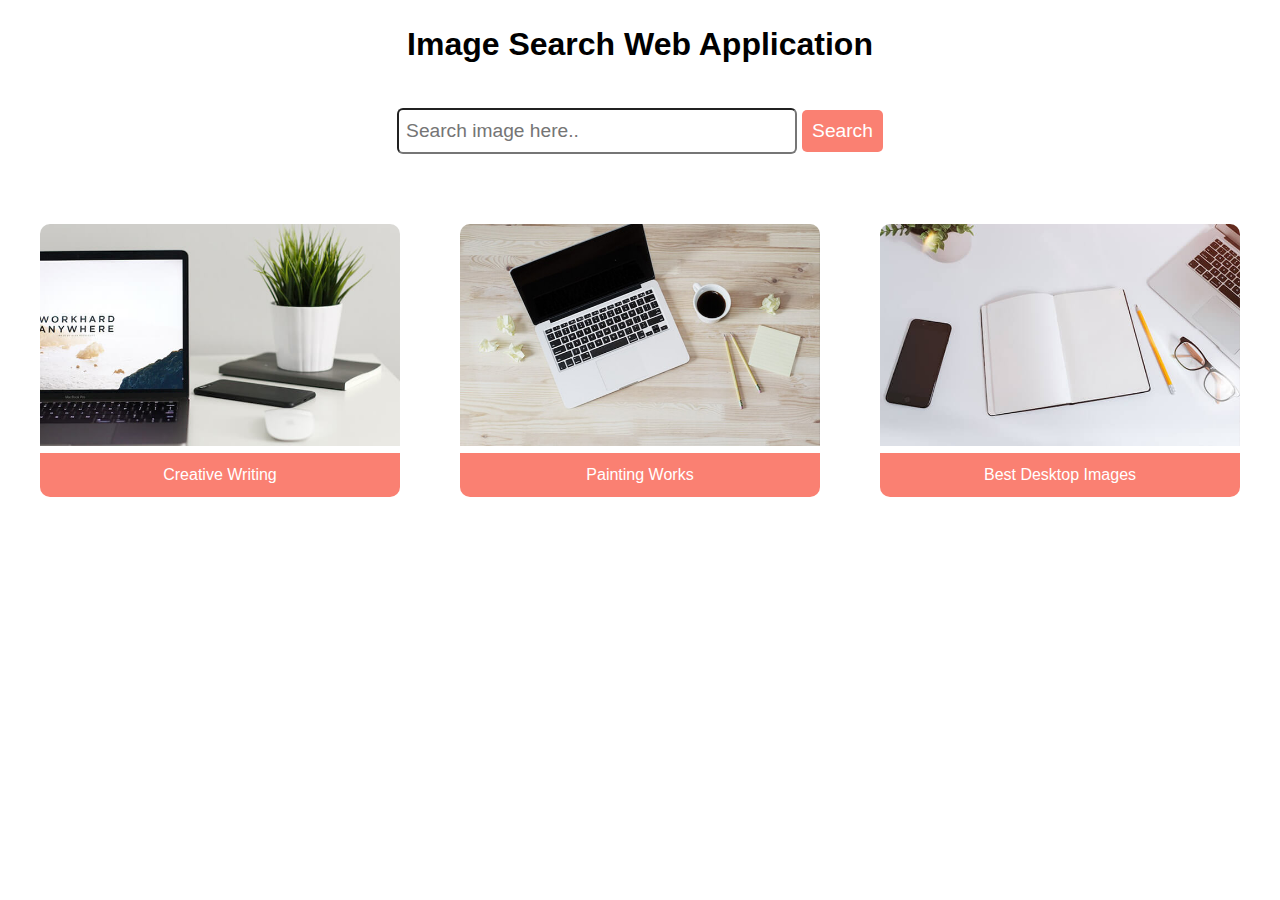
<file: test.html>
<!DOCTYPE html>
<html lang="en">

<head>
    <meta charset="UTF-8">
    <meta name="viewport" content="width=device-width, initial-scale=1.0">
    <title>Image Search Web Application</title>
    <link rel="stylesheet" href="test.css">
    <link rel="apple-touch-icon" sizes="180x180" href="/apple-touch-icon.png">
    <link rel="icon" type="image/png" sizes="32x32" href="/favicon-32x32.png">
    <link rel="icon" type="image/png" sizes="16x16" href="/favicon-16x16.png">
    <link rel="manifest" href="/site.webmanifest">
</head>

<body>
    <h1>Image Search Web Application</h1>
    <form action="">
        <input type="text" id="search" placeholder="Search image here..">
        <button>Search</button>
    </form>
    <div class="container">
        <div class="images">
            <img src="img/blog2.jpg" alt="Creative Writing">
            <a href="https://unsplash.com/photos/a-table-with-a-white-plate-and-silverware-on-it-3vWl9n_990M"
                target="_blank">Creative Writing</a>
        </div>



        <div class="images">
            <img src="img/blog3.jpg" alt="Painting Works">
            <a href="https://unsplash.com/photos/a-table-with-a-white-plate-and-silverware-on-it-3vWl9n_990M"
                target="_blank">Painting Works</a>
        </div>



        <div class="images">
            <img src="img/blog1.jpg" alt="Best Desktop Images">
            <a href="https://unsplash.com/photos/a-table-with-a-white-plate-and-silverware-on-it-3vWl9n_990M"
                target="_blank">Best Desktop Images</a>
        </div>
    </div>

    <button id="show-more" class="btn">Show More</button>

    <script src="app.js"></script>
</body>

</html>
</file>
<file: test.css>
* {
    margin: 0;
    padding: 0;
    box-sizing: border-box;
}

body {
    line-height: 1.5;
    font-family: Verdana, Geneva, Tahoma, sans-serif;
}

h1 {
    font-size: 2rem;
    text-align: center;
    margin: 0 auto;
    padding: 20px 10px;
}

form {
    padding: 20px 10px;
    margin-bottom: 50px;
    display: flex;
    align-items: center;
    justify-content: center;
}

input {
    padding: 10px 7px;
    width: 400px;
    border-radius: 6px;
    font-size: 1.2rem;
}

button {
    font-size: 1.2rem;
    padding: 10px;
    margin-left: 5px;
    border-radius: 5px;
    background-color: salmon;
    color: white;
    border: none;
    outline: none;
    cursor: pointer;
}

.container {
    max-width: 1200px;
    justify-content: space-between;
    margin: 0 auto;
    display: flex;
    flex-wrap: wrap;
}

.images {
    width: 30%;
    height: 100%;
    overflow: hidden;
    border-radius: 10px;
    margin-bottom: 30px;
}

.images img {
    width: 100%;
    height: 100%;
    object-fit: cover;
}

.images:hover img {
    opacity: .7;
}

.container a {
    text-decoration: none;
    color: white;
    transition: all .3s;
    text-align: center;
    background-color: salmon;
    padding: 10px;
    display: block;
}

a:hover {
    color: white;
    width: 100%;
    font-size: 1.2rem;
}

.btn {
    margin: 0 auto;
    align-items: center;
    justify-content: center;
    display: flex;
    margin-top: 60px;
    display: none;
    margin-bottom: 50px;
}

.btn:hover {
    background-color: goldenrod;
}

/* 
@media screen and (max-width: 786px) {
    form {
        flex-direction: column;
        align-items: stretch;
    }

    input {
        width: 100%;
        margin-bottom: 10px;
    }

    .container {
        flex-direction: column;
        padding: 20px;

    }

    .images {
        width: 100%;
        margin-top: 20px;
    }

    .btn {
        margin-top: 20px;
    }
}






@media screen and (max-width: 480px) {
    form {
        flex-direction: column;
        align-items: stretch;
    }

    input {
        width: 100%;
        margin-bottom: 10px;
    }

    .container {
        flex-direction: column;

    }

    .images {
        width: 100%;
    }

    .btn {
        margin-top: 20px;
    }
} */
</file>
